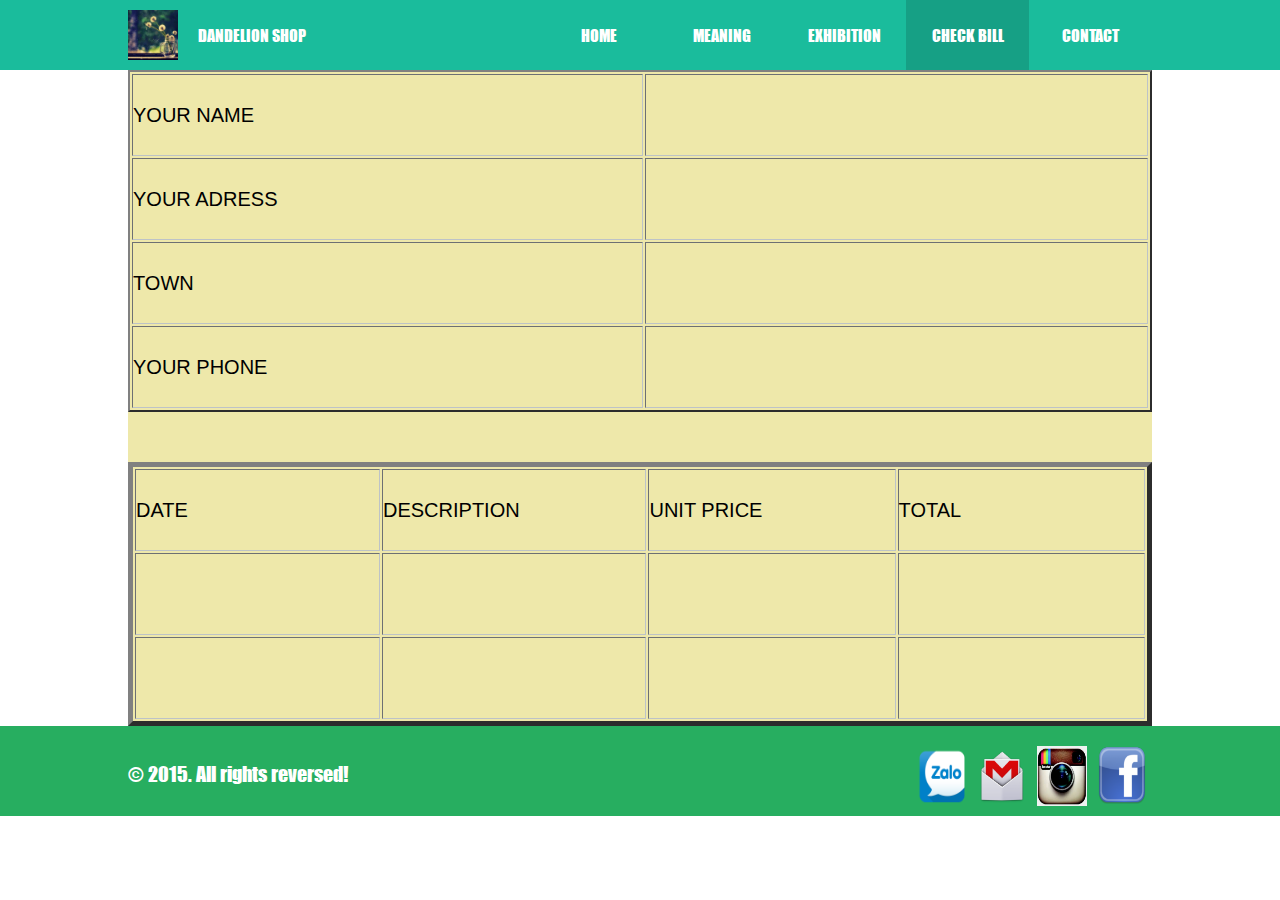
<file: checkbill.html>
<!DOCTYPE html>
<html>
<head>

<title> flower shop</title>
	<link rel="stylesheet" type="text/css" href="css/style.css">
</head>
<body>
<!-- this is a header -->
<div class="header">
	<div class="logo">
		<img src="image/1.jpg" alt="this is logo">
		<a href="index.html">dandelion shop</a>
	</div>	
	<div class="navigation">
		<ul>
			<li><a href="index.html">home</a></li>
			<li ><a href="meanings.html">meaning</a></li>
			<li><a href="exhibition.html">exhibition</a></li>
			<li id="active"><a href="checkbill.html">check bill</a></li>
			<li><a href="contact.html">contact</a></li>
		</ul>
	</div>

</div>
<!-- this is the mid area -->
<div class="checkbill">
	<div class="c">
<div class="c1">
	<table border="2">
		<tr>
			<td>YOUR NAME</td>
			<td> </td>
		</tr>
		<tr>
			<td> YOUR ADRESS</td>
			<td> </td>
		</tr>
		<tr>
			<td>TOWN</td>
			<td> </td>
		</tr>
		<tr>
			<td>YOUR PHONE</td>
			<td> </td>
		</tr>
	</table>

</div>
<div class="c2">
	<table border="5">
		<tr>
			<td> DATE</td>
			<td>DESCRIPTION</td>
			<td>UNIT PRICE</td>
			<td>TOTAL</td>
		</tr>
		<tr>
			<td> </td>
			<td> </td>
			<td> </td>
			<td> </td>
			
		</tr>
		<tr>
			<td> </td>
			<td> </td>
			<td> </td>
			<td> </td>
		</tr>
	</table>
</div>
</div>
</div>

<!-- this is the finally area -->
<div class="footer">
	<div class="copyright">
		<p>&copy; 2015. All rights reversed!</p>
	</div>
	<div class="social-media">
		<ul>
			<li><a href=""><img src="image/17.png"></a></li>
			<li><a href=""><img src="image/18.png"></a></li>
			<li><a href=""><img src="image/65.jpg"></a></li>
			<li><a href=""><img src="image/66.png"></a></li>
		</ul>
	</div>
</div>
</body>
</html>
</file>
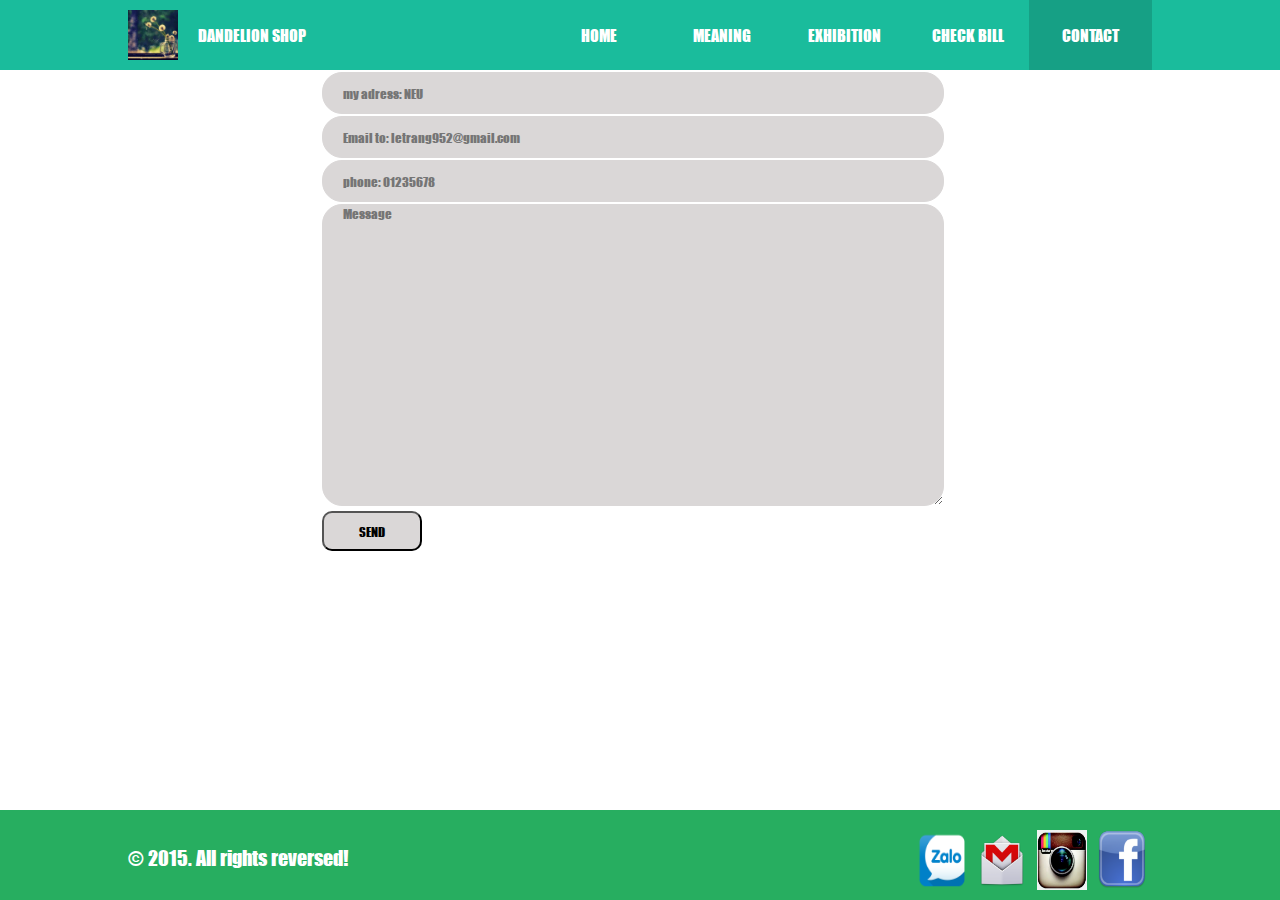
<file: contact.html>
<!DOCTYPE html>
<html>
<head>

	<title> flower shop</title>
	<link rel="stylesheet" type="text/css" href="css/style.css">
</head>
<body>
<!-- this is a header -->
<div class="header">
	<div class="logo">
		<img src="image/1.jpg" alt="this is logo">
		<a href="index.html">dandelion shop</a>
	</div>	
	<div class="navigation">
		<ul>
			<li><a href="index.html">home</a></li>
			<li><a href="meanings.html">meaning</a></li>
			<li><a href="exhibition.html">exhibition</a></li>
			<li><a href="checkbill.html">check bill</a></li>
			<li id="active"><a href="contact.html">contact</a></li>
		</ul>
	</div>
</div>
<!-- this is the mid area -->
<div class="t">
	<form>
		<table>
		
			<tr> 
				<!-- <td>NAME</td> -->
				<td><input class="input-tag" type="text" placeholder="my adress: NEU"/></td>
			</tr>
			<tr> 
				<!-- <td>Email</td> -->
				<td><input class="input-tag" type="text" placeholder="Email to: letrang952@gmail.com"/></td>
			</tr>
			<tr>
				<td><input class="input-tag" type="text" placeholder="phone: 01235678"></td>
			</tr>
			<tr>
				<!-- <td>Message</td> -->
				<td><textarea class="textarea-tag" placeholder="Message" ></textarea></td>
			</tr>
			<tr>
				<!-- <td></td> -->
				<td><input class="btn-send" type="submit" value="send"/></td>
			</tr>
		</table>
	</form>

</div>



<!-- this is the finally area -->
<div class="footer contact-footer">
	<div class="copyright">
		<p>&copy; 2015. All rights reversed!</p>
	</div>
	<div class="social-media">
		<ul>
			<li><a href=""><img src="image/17.png"></a></li>
			<li><a href=""><img src="image/18.png"></a></li>
			<li><a href=""><img src="image/65.jpg"></a></li>
			<li><a href=""><img src="image/66.png"></a></li>
		</ul>
	</div>
</div>
</body>
</html>
</file>
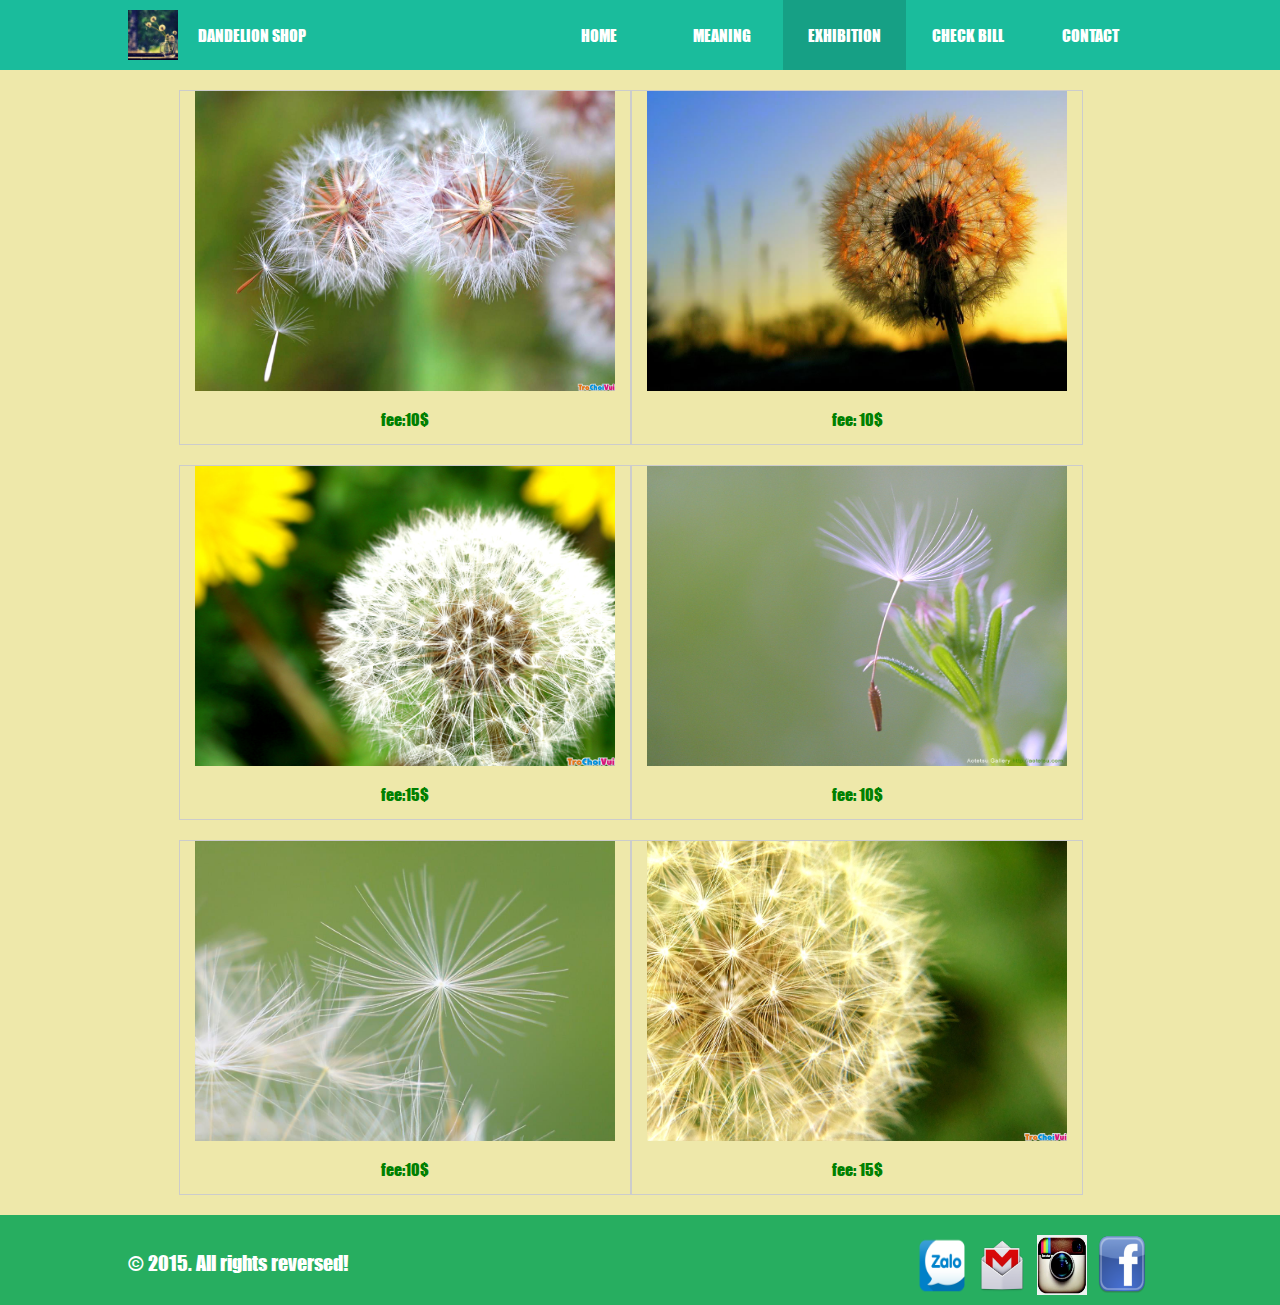
<file: exhibition.html>
<!DOCTYPE html>
<html>
<head>
	<title> flower shop</title>
	<link rel="stylesheet" type="text/css" href="css/style.css">
</head>
<body class="ex-body">
<!-- this is a header -->
<div class="header">
	<div class="logo">
		<img src="image/1.jpg" alt="this is logo">
		<a href="index.html">dandelion shop</a>
	</div>	
	<div class="navigation">
		<ul>
			<li><a href="index.html">home</a></li>
			<li ><a href="meanings.html">meaning</a></li>
			<li id="active"><a href="exhibition.html">exhibition</a></li>
			<li><a href="checkbill.html">check bill</a></li>
			<li><a href="contact.html">contact</a></li>
		</ul>
	</div>
</div>
<!-- this is the mid area -->


<div class="ex-content">
	<div class="img">

  <a target="_blank" href="image/48.jpg">
    <img src="image/48.jpg" alt="dandelion flower" >
  </a>
  <div class="desc">fee:10$</div>

</div>

<div class="img">
  <a target="_blank" href="image/62.jpg">
    <img src="image/62.jpg" alt="Forest" >
  </a>
  <div class="desc">fee: 10$</div>
</div>

<div class="img">
  <a target="_blank" href="image/49.jpg">
    <img src="image/49.jpg" alt="Trolltunga Norway">
  </a>
  <div class="desc">fee:15$</div>
</div>

<div class="img">
  <a target="_blank" href="image/59.jpg">
    <img src="image/59.jpg" alt="Forest" >
  </a>
  <div class="desc">fee: 10$</div>
</div>

<div class="img">
  <a target="_blank" href="image/64.jpg">
    <img src="image/64.jpg" alt="Northern Lights" >
  </a>
  <div class="desc">fee:10$</div>
</div>

<div class="img">
  <a target="_blank" href="image/50.jpg">
    <img src="image/50.jpg" alt="Mountains" >
  </a>
  <div class="desc">fee: 15$</div>
</div>
</div>
  





<!-- this is the finally area -->
<div class="footer">
	<div class="copyright">
		<p>&copy; 2015. All rights reversed!</p>
	</div>
	<div class="social-media">
		<ul>
			<li><a href=""><img src="image/17.png"></a></li>
			<li><a href=""><img src="image/18.png"></a></li>
			<li><a href=""><img src="image/65.jpg"></a></li>
			<li><a href=""><img src="image/66.png"></a></li>
		</ul>
	</div>
</div>
</body>
</html>
</file>
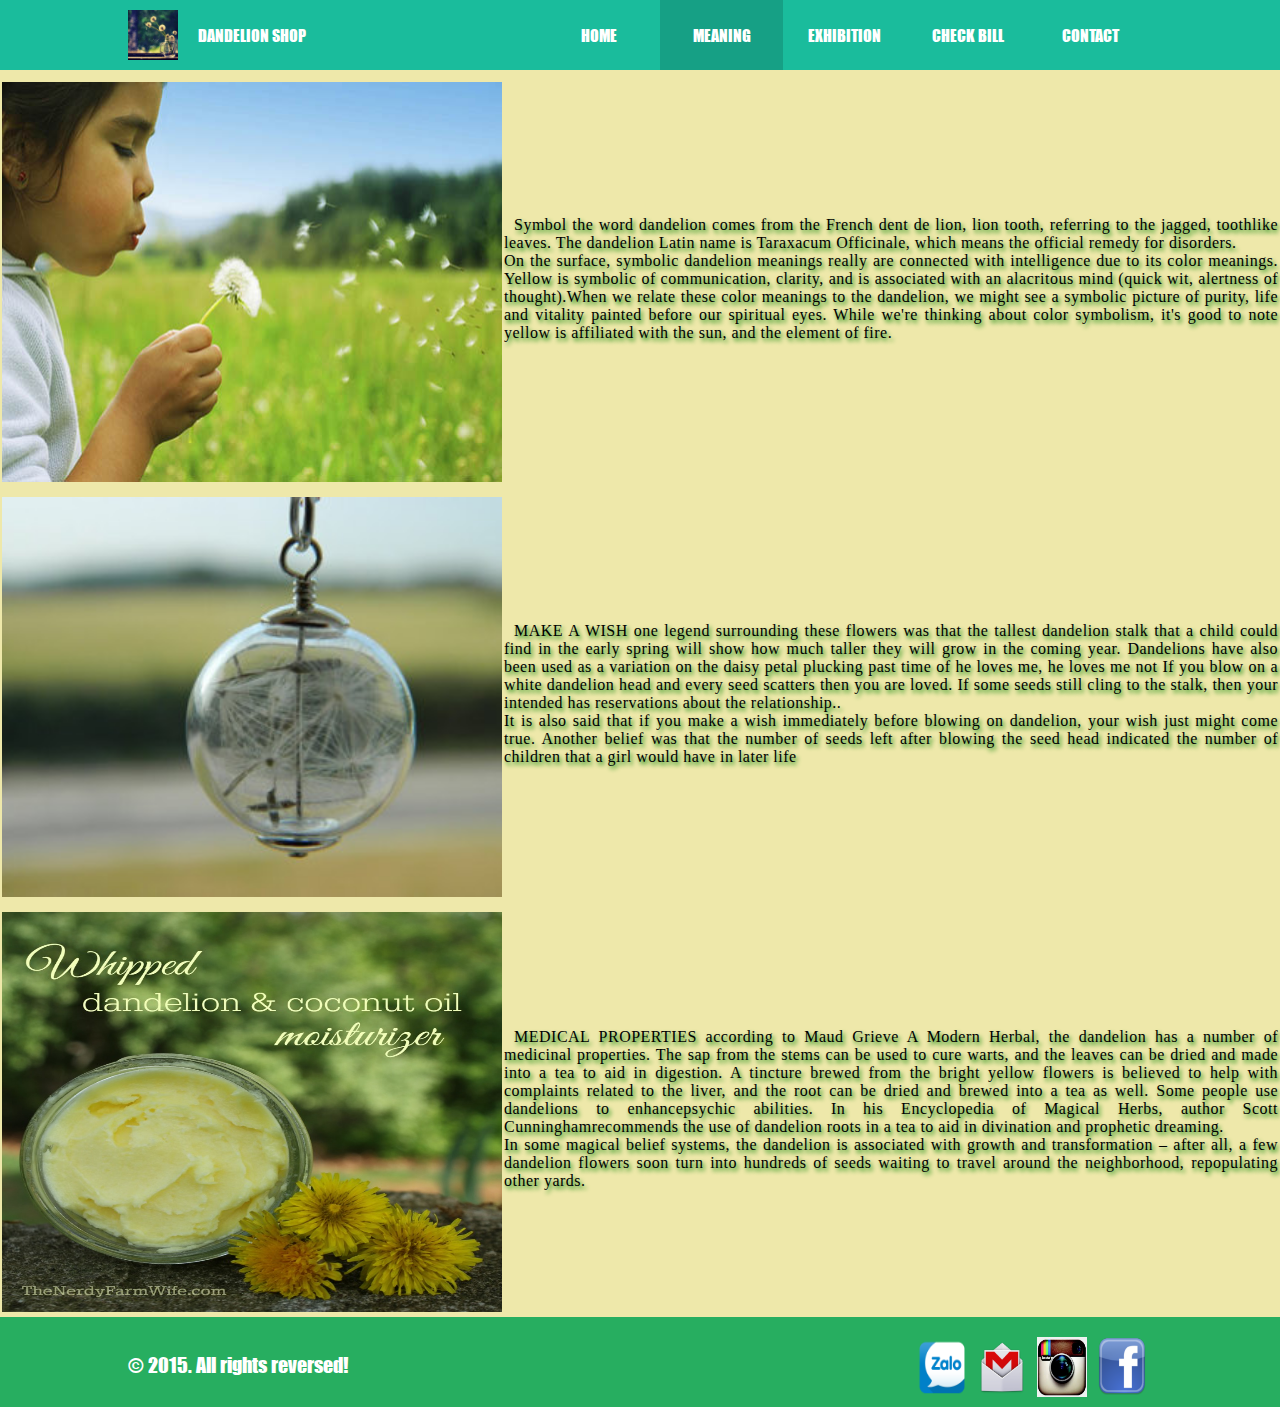
<file: meanings.html>
<!DOCTYPE html>
<html>
<head>

	<title> flower shop</title>
	<link rel="stylesheet" type="text/css" href="css/style.css">
</head>
<body>
<!-- this is a header -->
<div class="header">
	<div class="logo">
		<img src="image/1.jpg" alt="this is logo">
		<a href="meanings.html">dandelion shop</a>
	</div>	
	<div class="navigation">
		<ul>
			<li><a href="index.html">home</a></li>
			<li id="active"><a href="meanings.html">meaning</a></li>
			<li><a href="exhibition.html">exhibition</a></li>
			<li><a href="checkbill.html">check bill</a></li>
			<li><a href="contact.html">contact</a></li>
		</ul>
	</div>
</div>
<!-- this is the second area -->
<div class="m">
	<table>
		<tr>
			<td><img src="image/52.jpg"alt="this is symbol"></td>
			<td> <p>Symbol
			the word dandelion comes from the French dent de lion, lion tooth, referring to the jagged, toothlike leaves. The dandelion Latin name is Taraxacum Officinale, which means the official remedy for disorders.
			<br/>On the surface, symbolic dandelion meanings really are connected with intelligence due to its color meanings. Yellow is symbolic of communication, clarity, and is associated with an alacritous mind (quick wit, alertness of thought).When we relate these color meanings to the dandelion, we might see a symbolic picture of purity, life and vitality painted before our spiritual eyes.
			While we're thinking about color symbolism, it's good to note yellow is affiliated with the sun, and the element of fire.


 </p> </td>
		</tr>
		<tr>
			<td><img src="image/37.jpg" alt="this is a wish"></td>
			<td> <p> MAKE A WISH
			one legend surrounding these flowers was that the tallest dandelion stalk that a child could find in the early spring will show how much taller they will grow in the coming year. Dandelions have also been used as a variation on the daisy petal plucking past time of he loves me, he loves me not If you blow on a white dandelion head and every seed scatters then you are loved. If some seeds still cling to the stalk, then your intended has reservations about the relationship..
 			<br/>It is also said that if you make a wish immediately before blowing on dandelion, your wish just might come true. Another belief was that the number of seeds left after blowing the seed head indicated the number of children that a girl would have in later life
			</p></td>
		</tr>
		<tr>
			<td> <img src="image/54.jpg" alt="this is properties"></td>
			<td> <p>MEDICAL PROPERTIES    
 	     	according to Maud Grieve A Modern Herbal, the dandelion has a number of medicinal properties. The sap from the stems can be used to cure warts, and the leaves can be dried and made into a tea to aid in digestion. A tincture brewed from the bright yellow flowers is believed to help with complaints related to the liver, and the root can be dried and brewed into a tea as well.
			Some people use dandelions to enhancepsychic abilities. In his Encyclopedia of Magical Herbs, author Scott Cunninghamrecommends the use of dandelion roots in a tea to aid in divination and prophetic dreaming.
			<br/>In some magical belief systems, the dandelion is associated with growth and transformation – after all, a few dandelion flowers soon turn into hundreds of seeds waiting to travel around the neighborhood, repopulating other yards.</b>
 
			</p></td>
		</tr>

	</table>
</div>

<!-- this is the finally area -->
<div class="footer">
	<div class="copyright">
		<p>&copy; 2015. All rights reversed!</p>
	</div>
	<div class="social-media">
		<ul>
			<li><a href=""><img src="image/17.png"></a></li>
			<li><a href=""><img src="image/18.png"></a></li>
			<li><a href=""><img src="image/65.jpg"></a></li>
			<li><a href=""><img src="image/66.png"></a></li>
		</ul>
	</div>
</div>
</body>
</html>
</file>
<file: css/style.css>
*{
	padding: 0;
	margin: 0;
	font-family: "Impact";
}
@font-face{
	font-family: Impact;
	src: url("../fonts/impact.ttf");
}
a{
	text-decoration: none;
}
.header
{
	z-index: 10;
	height: 70px;
	background: #1abc9c;
	float: left;
	width: 80%;
	padding-left: 10%;
	padding-right: 10%;
	line-height: 70px;
	/*margin-top: 5px;*/
}
.logo img{
	margin-top: 10px;
	float: left;
	width: 50px;
	height: 50px;
}
.logo a{
	margin-left: 20px;
	float: left;
	color: #fff;
	text-transform: uppercase;
}
.navigation{
	width: 60%;
	float: right;
	
}
.navigation ul li{
	float: left;
	text-align: center;
	list-style-type: none;
	width:20%;
	text-transform: uppercase;
	
}
.navigation ul li a{
	color: #fff;

}

.navigation ul li#active{
	background-color: #16a085;
	
}

.navigation ul li{
	-moz-transition:1s ease;
	-o-transition:1s ease;
	-webkit-transition:1s ease;
	transition:1s ease;
}
.navigation ul li:hover{
	background-color: #16a085;
	-moz-transition:1s ease;
	-o-transition:1s ease;
	-webkit-transition:1s ease;
	transition:1s ease;
}

/*Slider*/
.slider{
	width: 100%;
	float: left;
	padding: 50px 0;
	text-align: center;
	background-image: url("../image/12.jpg"); /*slider background image*/
	background-position: bottom;
	background-size: cover;
	height: 420px;
}
.right-slider{
	width: 50%;
	float: right;
	margin-right: 50px;
}
.right-slider p:first-child{
	font-size: 30px;
	margin-top: 250px;
}
.right-slider p:last-child{
	font-family: monospace;
	font-variant: normal;
	
}
.right-slider p{
	color: #fff;
	margin-bottom: 200px;
	text-transform: uppercase;
	letter-spacing: 1px;


}

.title{
	font-size: 30px;
	color: #fff;
	background-color: #1abc9c;
	text-align: center;
	line-height: 70px;
	float: left;
	width: 100%;
	height: 70px;
}
.maincontent{
	float: left;
	width: 100%
	padding: 50px 0;
	margin: 50px 10%;
	 
}	
.navigation-vertical{
	background-color: red;
	height: 100px;
	width: 20%;
	float: left;
	margin-top: 40px;
}
.video{
	height: 100px;
	width: 80%;
	float: left;
}

.pre{
	font-family:times;
	font-size: 20px;
	color: green;
	text-indent: 30px;
	text-align: justify;
	text-transform: normal;
}



.maincontent{
	text-align: center;
	font-size: 15px;
	float: left;
		}
#nav{
	line-height:30px;
    height:300px;
    width:100px;

    float:left;
    padding:5px; 
}
.maincontent{
	float: left;
	width: 80%;
	margin:0 10%;
}

.navigation-vertical ul{
	box-shadow: 5px 5px 10px black;
	z-index: 10;
}
.navigation-vertical ul li{
	text-align: center;
	width: 100%;
	height: 50px;
	line-height: 50px;
	border-bottom: 1px solid #fff;
	background-color: #CCC7CE;
	list-style-type: none;
	-moz-transition:1s ease;
	-o-transition:1s ease;
	-webkit-transition:1s ease;
	transition:1s ease;
}
.navigation-vertical ul li:hover{
	-moz-transition:1s ease;
	-o-transition:1s ease;
	-webkit-transition:1s ease;
	transition:1s ease;
	background-color: #A8A5A9;
}
.navigation-vertical ul li a{
	color: #fff;
}
.active-navigaiton{
	box-shadow: 5px 5px 10px black
}
.video video{
	margin-top: 50px;
	margin-left: 20%;
	margin-right: 20%;
	width: 60%;
}
.m{
	background :#EEE8AA;
}
.m table tr td img{
	width: 500px;
	height: 400px;
	margin-top: 10px;
	align: center;
}
.m table tr td p{
	align:center;
	text-indent: 10px;
	text-align: justify;
	font-family: cursive;
	letter-spacing: 0.5px;
	text-shadow: green 2px 3px 4px;

}
.img {
    margin: 5tư0px;
    border: 1px solid #ccc;
    float: left;
    margin-top: 20px;
}	

.img:hover {
    border: 1px solid #777;
}

.img img {
    width: 100%;
   margin-left: 15px;
   margin-right: 15px;
    width: 420px;
    height: 300px;
    
}

.desc {
    padding: 15px;
    text-align: center;
    color: green;
}



.c{
	background-color: #EEE8AA;
	float: left;
}

.c1{
	margin-bottom: 50px;
}

.c1 table tr td{
	width: 550px;
	height: 80px;
	font-family: arial;
	font-size: 20px;
	line-height: 1px;
	border-color: #bdc3c7;

}
.c2 table tr td{
	width: 300px;
	height: 80px;
	font-family: arial;
	font-size: 20px;
	line-height: 1px;
	border-color: #bdc3c7;
	
}


/*footer*/
.footer{
	padding-left: 10%;
	padding-right: 10%;
	
	background-color: #27ae60;
	width: 80%;
	height: 90px;
	
    float: left;
    margin-bottom: 0;
}
.footer p{
	float: left;
	font-size: 20px;
	color: #fff;
	margin-top: 35px;
}
.social-media{
	float: right;
	margin-top: 15px;
}
.social-media ul li{
	margin-left: 5px;
	margin-right: 5px;
	margin-top: 5px;
	float: left;
	list-style-type: none;
	
}
.social-media ul li img{
	width: 50px;
	height: 60px;

}

.input-tag{
	width: 600px;
	height: 40px;
	border-radius: 20px;
	border: 1px solid #DAD7D7;
	background-color: #DAD7D7;
	padding-left: 20px;
	
}
.textarea-tag{
	width: 600px;
	height: 300px;
	border-radius: 20px;
	border: 1px solid #DAD7D7;
	background-color: #DAD7D7;
	padding-left: 20px;
	
}
.btn-send{
	width: 100px;
	height: 40px;
	background: #DAD7D7;
	border-radius: 10px;
	text-transform: uppercase;

}

.t{
	
	width: 50%;
	margin-left: 25%;
}
.body-index{
	background-color: #EEE8AA;
}
.maincontent{
	height: 1000px;
	float: left;
	
	padding-right: 20px;
}

.ex-content{
	float: left;
	padding-left: 14%;
	width: 80%;
	margin-bottom: 20px;
}
.checkbill{
	width: 80%;
	margin-left: 10%;
}

.ex-body{
	background-color: #EEE8AA;
}

.contact-footer{
	position: fixed;
	bottom: 0;
}
</file>
